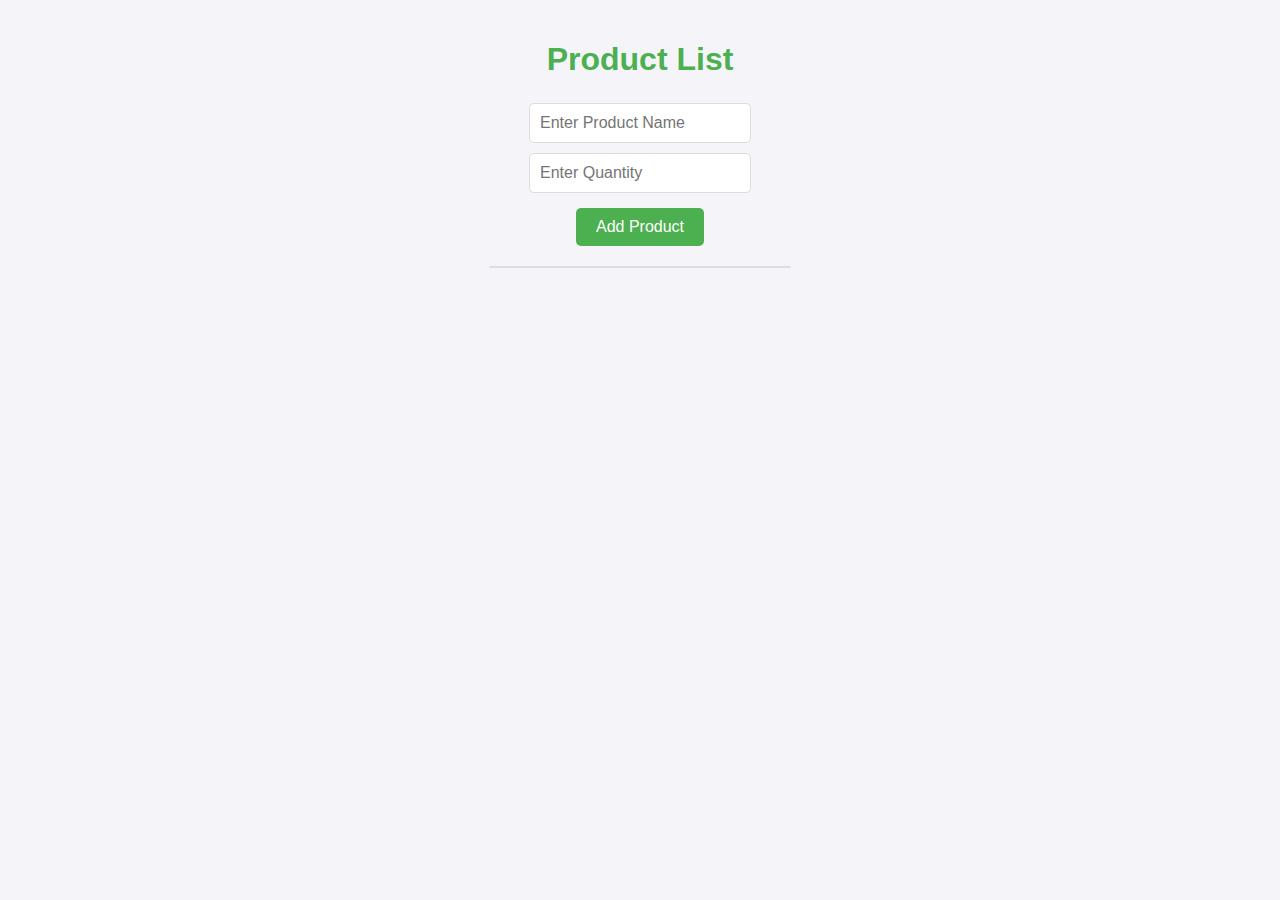
<file: index.html>
<!DOCTYPE html>
<html lang="en">
<head>
    <meta charset="UTF-8">
    <meta name="viewport" content="width=device-width, initial-scale=1.0">
    <title>Product List</title>
    <link rel="stylesheet" href="style.css">
</head>
<body>
    <h1>Product List</h1>
    <input type="text" id="product-name" placeholder="Enter Product Name">
    <input type="number" id="product-quantity" placeholder="Enter Quantity">
    <button onclick="addProduct()">Add Product</button>

    <ul id="product-container"></ul>

    <script src="index.js"></script>
</body>
</html>
</file>
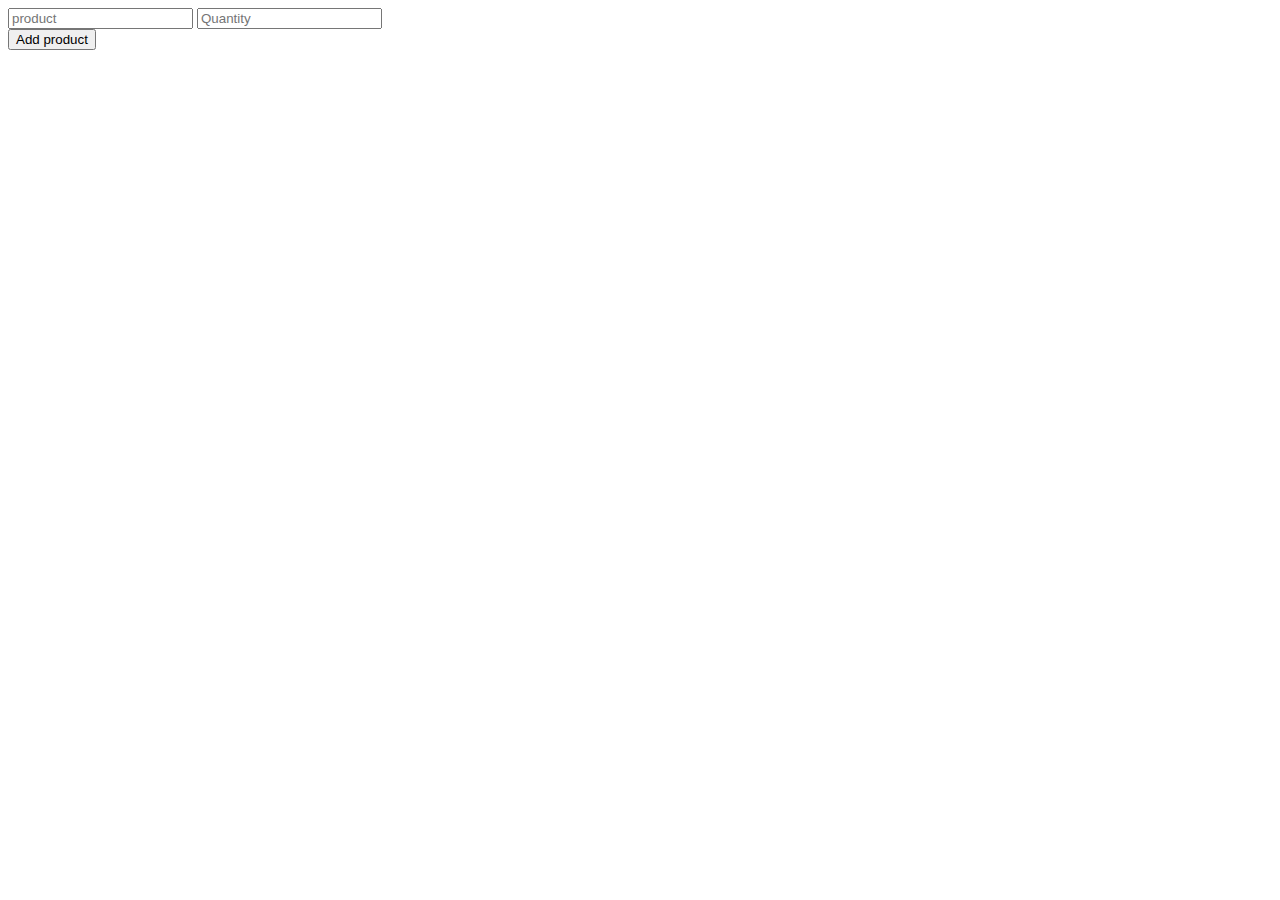
<file: cartd.html>
<!DOCTYPE html>
<html lang="en">
<head>
    <meta charset="UTF-8">
    <meta name="viewport" content="width=device-width, initial-scale=1.0">
    <title>Shopping Cart</title>
</head>
<body>
    <input id="product-name" type="text" placeholder="product">
    <input id="product-quantity" type="text" placeholder="Quantity">
     <br>
     
     <button onclick="addProduct()">Add product</button>
     
    <ul id="product-container">

    </ul>
     
    
    <script src="card.js"></script>
</body>
</html>
</file>
<file: style.css>
/* বডি স্টাইল */
body {
    font-family: Arial, sans-serif;
    display: flex;
    flex-direction: column;
    align-items: center;
    margin: 0;
    padding: 20px;
    background-color: #f4f4f9;
    color: #333;
}

/* শিরোনাম স্টাইল */
h1 {
    color: #4CAF50;
    margin-bottom: 20px;
    font-size: 2em;
}

/* ইনপুট ফিল্ড এবং বোতাম স্টাইল */
input[type="text"],
input[type="number"] {
    padding: 10px;
    margin: 5px;
    border: 1px solid #ddd;
    border-radius: 5px;
    font-size: 1em;
    width: 200px;
}

button {
    padding: 10px 20px;
    background-color: #4CAF50;
    color: white;
    border: none;
    border-radius: 5px;
    cursor: pointer;
    font-size: 1em;
    margin-top: 10px;
}

button:hover {
    background-color: #45a049;
}

/* প্রোডাক্ট লিস্ট স্টাইল */
#product-container {
    list-style-type: none;
    padding: 0;
    margin-top: 20px;
    width: 300px;
    border: 1px solid #ddd;
    border-radius: 5px;
    background-color: #fff;
}

#product-container li {
    padding: 10px;
    border-bottom: 1px solid #eee;
    display: flex;
    justify-content: space-between;
}

#product-container li:last-child {
    border-bottom: none;
}
</file>
